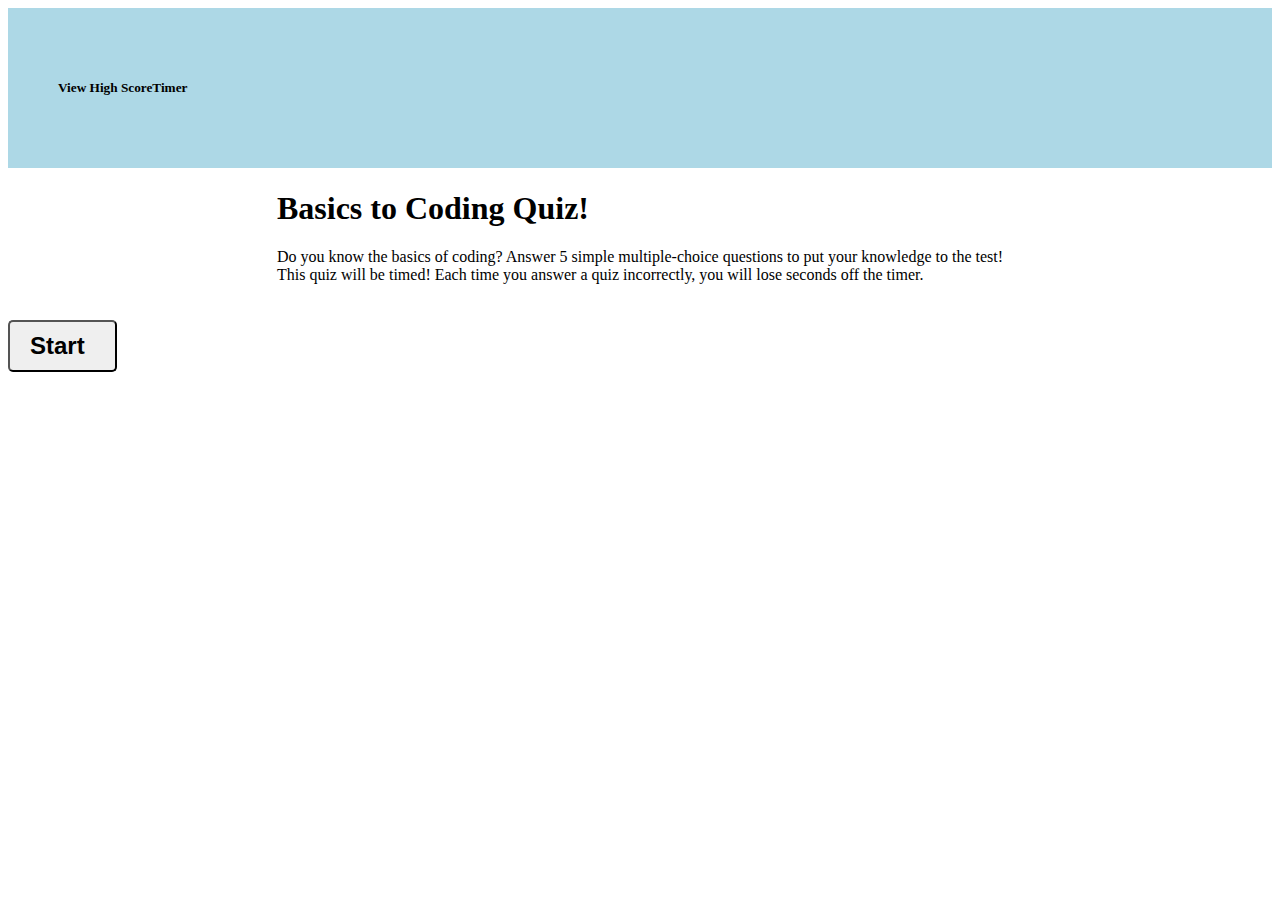
<file: index.html>
<!DOCTYPE html>
<html lang="en">

<head>
    <meta charset="UTF-8">
    <meta name="viewport" content="width=device-width, initial-scale=1.0">

    <link href="./style.css" rel="stylesheet">
    <script defer src="./script.js"></script>
    <link rel="stylesheet" href="https://cdn.jsdelivr.net/npm/bootstrap@4.5.3/dist/css/bootstrap.min.css"
        integrity="sha384-TX8t27EcRE3e/ihU7zmQxVncDAy5uIKz4rEkgIXeMed4M0jlfIDPvg6uqKI2xXr2" crossorigin="anonymous">
    <title>Document</title>
</head>

<body>
    <main>
        <div class="container-fluid">
            <div class="row header">
                <div class="col-md-10 col-sm-6">

                    <h5 id="highscores">View High Score</h5>
                    <div id="names" class="col-md-4"></div>
                    <div id="scores" class="col-md-4"></div>
                </div>

                <div class="col-md-2 col-sm-6">
                    <h5 id="timer"> Timer </h5>
                </div>
            </div>
            <div class="row body justify-content-md-center " id="article">
                <div class="col-md-auto" , id="welcomeText">
                    <h1>Basics to Coding Quiz!</h1>
                    <p class="text">
                        Do you know the basics of coding? Answer 5 simple multiple-choice questions to put your
                        knowledge to
                        the test!
                        <br>
                        This quiz will be timed! Each time you answer a quiz incorrectly, you will lose seconds off the
                        timer.
                    </p>
                </div>
            </div>
            <div id="question-container" class="justify-content-md-center hide">
                <div id="question">Questions</div>
                <div class="col-3"></div>
                <div class="col-6">
                    <div id="answer-buttons" class="btn-grid">
                        <button class="btn">Answer 1</button>
                        <button class="btn">Answer 2</button>
                        <button class="btn">Answer 3</button>
                        <button class="btn">Answer 4</button>
                      </div>
                    <button id="next-btn" type="button" class="next-btn btn">Next</button>
                </div>
            </div>
            <div class="controls  justify-content-md-center">
                <button id="start-btn" type="button" class="start-btn btn">Start</button>
            </div>
        </div>
    </main>

    <script src="https://code.jquery.com/jquery-3.5.1.slim.min.js"
        integrity="sha384-DfXdz2htPH0lsSSs5nCTpuj/zy4C+OGpamoFVy38MVBnE+IbbVYUew+OrCXaRkfj"
        crossorigin="anonymous"></script>
    <script src="https://cdn.jsdelivr.net/npm/popper.js@1.16.1/dist/umd/popper.min.js"
        integrity="sha384-9/reFTGAW83EW2RDu2S0VKaIzap3H66lZH81PoYlFhbGU+6BZp6G7niu735Sk7lN"
        crossorigin="anonymous"></script>
    <script src="https://cdn.jsdelivr.net/npm/bootstrap@4.5.3/dist/js/bootstrap.min.js"
        integrity="sha384-w1Q4orYjBQndcko6MimVbzY0tgp4pWB4lZ7lr30WKz0vr/aWKhXdBNmNb5D92v7s"
        crossorigin="anonymous"></script>
</body>

</html>
</file>
<file: style.css>
main {
    flex: 1 0 auto;
 
}
.header {
    padding: 50px;
    background-color: lightblue;
    display: flex;
    flex-wrap: wrap;
}

#article {
    padding: 0;
    margin: 0;
    display: flex;
    justify-content: center;
    align-items: center;
}

.container {
    @media (min-width: 576px);
    @media (min-width: 768px); 
    @media (min-width: 992px); 
    @media (min-width: 1200px); 
    text-align: "center";
    display: flex;
    flex-wrap: wrap;
}

.btn-grid {
    display: grid;
    grid-template-columns: repeat(2, auto);
    gap: 10px;
    margin: 20px 0;
}

.btn {
    border-radius: 5px;
    padding: 5px 10px;
    color: black
}

.start-btn, .next-btn {
    font-size: 1.5rem;
    font-weight: bold;
    padding: 10px 20px;
    display: grid;
    grid-template-columns: repeat(2, auto);
    gap: 10px;
    margin: 20px 0;
}


.hide {
    display: none;
}

ul.nobullets {
    list-style-type: none;
    align-items: center;
    }



     .center-block {
        margin-left:auto;
        margin-right:auto;
        display:block;
     }
</file>
